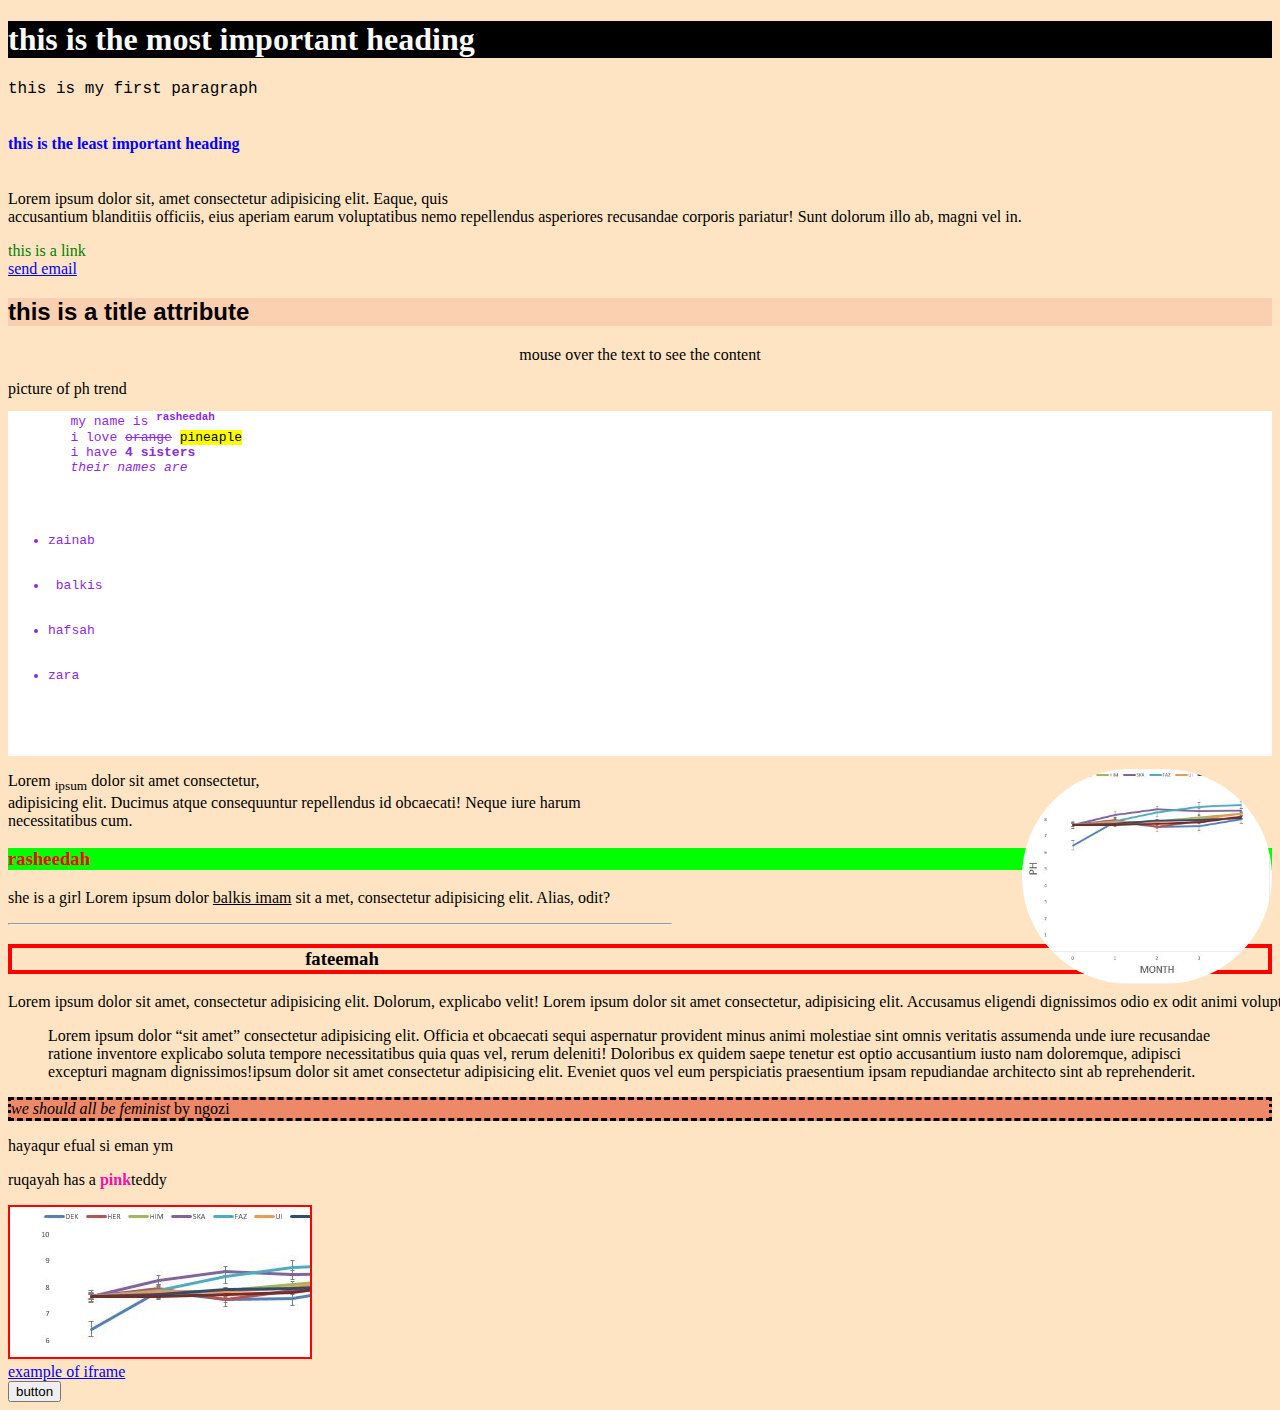
<file: index.html>
<!DOCTYPE html>
<html lang="en">
<head>
  <link rel="stylesheet" href="/index.css">

    <meta charset="UTF-8">
    <meta http-equiv="X-UA-Compatible" content="IE=edge">
    <meta name="viewport" content="width=device-width, initial-scale=1.0">
    <title>my first website</title> <link rel="icon" href="/PH FIGURE.JPG">
</head>
<body style="background-color:bisque;">
    <h1 style="font: size 60px">this is the most important heading</h1>
    <p style="font-family:courier;">this is my first paragraph</p>
      <h6 title="it is important"; style="color: blue; font-size: 100%;">this is the least important heading</h6>
      <p style="font-size:100%;">Lorem ipsum dolor sit, amet consectetur adipisicing elit. Eaque, quis <br> accusantium blanditiis officiis, eius aperiam earum voluptatibus nemo repellendus asperiores recusandae corporis pariatur! Sunt dolorum illo ab, magni vel in.</p>
      <a href="wwww.google.com" target="_parent" style="color: green; text-decoration:none">this is a link</a><br>
      <a href="mailto:imamrasheedatahmad1993@gmail.com">send email</a>
      <h2 title="im a header"; style="font-family:arial; background-color:rgba(219, 44, 13, 0.1) ;">this is a title attribute</h2>
      <p title="im a tooltip"; style="text-align:center;">mouse over the text to see the content</p>
      <a href="#ph" style="color:black; text-decoration:none">picture of ph trend</a>
      <pre style="font-size:100% ; background-color: rgb(255, 255, 255); color: blueviolet;">
        my name is <sup><b>rasheedah</b></sup>
        i love <del>orange</del> <mark>pineaple</mark>  
        i have <strong>4 sisters</strong>  
        <em>their names are</em>  
        <ul>
          <li>zainab</li>
          <li> balkis</li>
          <li>hafsah</li>
          <li>zara</li>
        </ul>
      </pre>
      <img id="ph" src="/PH FIGURE.JPG" alt="pH trend" style="float:right ;">
      <p title='john "shot gun" nelson'> Lorem <sub>ipsum</sub> dolor sit amet consectetur,<br> adipisicing elit. Ducimus atque consequuntur repellendus id obcaecati! Neque iure harum necessitatibus cum.</p>
      <h3 style="color: rgb(255, 0, 0) ; background-color: rgb(0, 255, 0) ;">rasheedah</h3>
      <p style="white-space:nowrap ;">she is a girl Lorem ipsum dolor <ins>balkis imam</ins> sit a met, consectetur adipisicing elit. Alias, odit?</p>
      <hr>
      <h3 style="border: 4px solid red; text-align: center;">fateemah</h3>
      <p style="white-space:nowrap ;">Lorem ipsum dolor sit amet, consectetur adipisicing elit. Dolorum, explicabo velit! Lorem ipsum dolor sit amet consectetur, adipisicing elit. Accusamus eligendi dignissimos odio ex odit animi voluptatibus possimus nihil temporibus cumque?</p>
      <blockquote cite="www.google.com">Lorem ipsum dolor <q>sit amet</q>  consectetur adipisicing elit. Officia et obcaecati sequi aspernatur provident minus animi molestiae sint omnis veritatis assumenda unde iure recusandae ratione inventore explicabo soluta tempore necessitatibus quia quas vel, rerum deleniti! Doloribus ex quidem saepe tenetur est optio accusantium iusto nam doloremque, adipisci excepturi magnam dignissimos!ipsum dolor sit amet consectetur adipisicing elit. Eveniet quos vel eum perspiciatis praesentium ipsam repudiandae architecto sint ab reprehenderit.</blockquote>
      <p style="background-color: rgba(219, 44, 13, 0.5); border-style: dashed dotted;"><cite>we should all be feminist</cite> by ngozi</p>
      <bdo dir="rtl">my name is laufe ruqayah</bdo>
      <!--this is just a reminder that i'm still a learner-->
      <p>ruqayah has a <span style="color:rgb(243, 17, 175) ; font-weight:bold">pink</span>teddy</p>
      <iframe src="/PH FIGURE.JPG" style="border:2px solid red; height: 150px;width:300px;" tittle="iframe example" name="iframe4"></iframe><br>
      <a href="/PH FIGURE.JPG" target="iframe4">example of iframe</a>
      <form action="">
        <input type="button" value="button">
      </form>
</body>
</html>
</file>
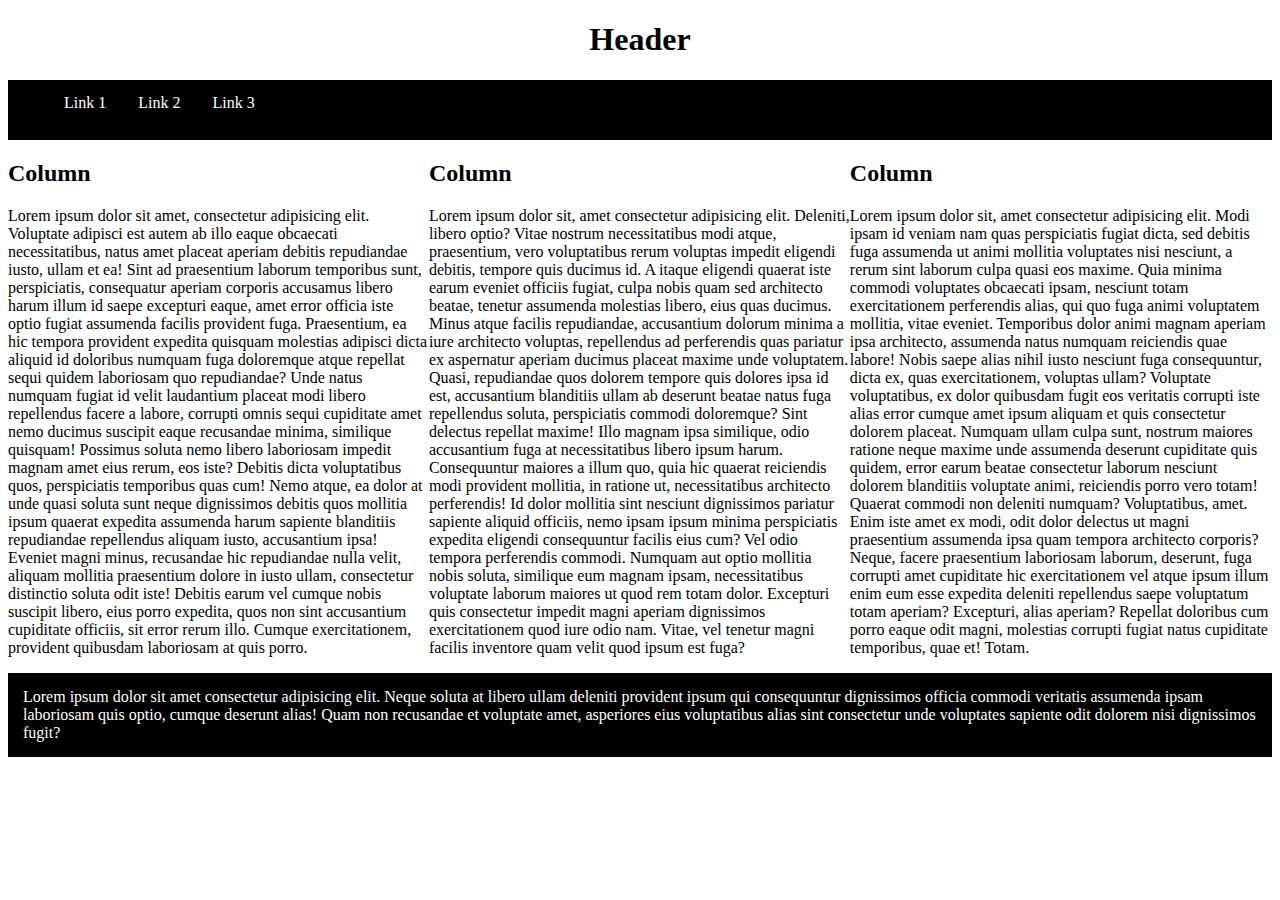
<file: HTNCF/index.html>
<!DOCTYPE html>
<html lang="en">
<head>
    <meta charset="UTF-8">
    <meta http-equiv="X-UA-Compatible" content="IE=edge">
    <meta name="viewport" content="width=device-width, initial-scale=1.0">
    <title>HTNCF</title>
    <link rel="stylesheet" href="style.css">
</head>
<body>
    <div class="header">
        <h1>Header</h1>
    </div>
    <div class="topnav">
        <ul>
            <li>
                <a href="#link1">Link 1</a>
            </li>
            <li>
                <a href="#link2">Link 2</a>
            </li>
            <li>
                <a href="#link3">Link 3</a>
            </li>
        </ul>
    </div>
    <div class="row">
        <div class="column">
         <h2>Column</h2>
         <p>
           Lorem ipsum dolor sit amet, consectetur adipisicing elit. Voluptate adipisci est autem ab illo eaque obcaecati necessitatibus, natus amet placeat aperiam debitis repudiandae iusto, ullam et ea! Sint ad praesentium laborum temporibus sunt, perspiciatis, consequatur aperiam corporis accusamus libero harum illum id saepe excepturi eaque, amet error officia iste optio fugiat assumenda facilis provident fuga. Praesentium, ea hic tempora provident expedita quisquam molestias adipisci dicta aliquid id doloribus numquam fuga doloremque atque repellat sequi quidem laboriosam quo repudiandae? Unde natus numquam fugiat id velit laudantium placeat modi libero repellendus facere a labore, corrupti omnis sequi cupiditate amet nemo ducimus suscipit eaque recusandae minima, similique quisquam! Possimus soluta nemo libero laboriosam impedit magnam amet eius rerum, eos iste? Debitis dicta voluptatibus quos, perspiciatis temporibus quas cum! Nemo atque, ea dolor at unde quasi soluta sunt neque dignissimos debitis quos mollitia ipsum quaerat expedita assumenda harum sapiente blanditiis repudiandae repellendus aliquam iusto, accusantium ipsa! Eveniet magni minus, recusandae hic repudiandae nulla velit, aliquam mollitia praesentium dolore in iusto ullam, consectetur distinctio soluta odit iste! Debitis earum vel cumque nobis suscipit libero, eius porro expedita, quos non sint accusantium cupiditate officiis, sit error rerum illo. Cumque exercitationem, provident quibusdam laboriosam at quis porro.
         </p>
        </div>
       <div class="column">
        <h2>Column</h2>
        <p>
            Lorem ipsum dolor sit, amet consectetur adipisicing elit. Deleniti, libero optio? Vitae nostrum necessitatibus modi atque, praesentium, vero voluptatibus rerum voluptas impedit eligendi debitis, tempore quis ducimus id. A itaque eligendi quaerat iste earum eveniet officiis fugiat, culpa nobis quam sed architecto beatae, tenetur assumenda molestias libero, eius quas ducimus. Minus atque facilis repudiandae, accusantium dolorum minima a iure architecto voluptas, repellendus ad perferendis quas pariatur ex aspernatur aperiam ducimus placeat maxime unde voluptatem. Quasi, repudiandae quos dolorem tempore quis dolores ipsa id est, accusantium blanditiis ullam ab deserunt beatae natus fuga repellendus soluta, perspiciatis commodi doloremque? Sint delectus repellat maxime! Illo magnam ipsa similique, odio accusantium fuga at necessitatibus libero ipsum harum. Consequuntur maiores a illum quo, quia hic quaerat reiciendis modi provident mollitia, in ratione ut, necessitatibus architecto perferendis! Id dolor mollitia sint nesciunt dignissimos pariatur sapiente aliquid officiis, nemo ipsam ipsum minima perspiciatis expedita eligendi consequuntur facilis eius cum? Vel odio tempora perferendis commodi. Numquam aut optio mollitia nobis soluta, similique eum magnam ipsam, necessitatibus voluptate laborum maiores ut quod rem totam dolor. Excepturi quis consectetur impedit magni aperiam dignissimos exercitationem quod iure odio nam. Vitae, vel tenetur magni facilis inventore quam velit quod ipsum est fuga?
        </p>    
       </div>
       <div class="column">
        <h2>Column</h2>
        <p>
          Lorem ipsum dolor sit, amet consectetur adipisicing elit. Modi ipsam id veniam nam quas perspiciatis fugiat dicta, sed debitis fuga assumenda ut animi mollitia voluptates nisi nesciunt, a rerum sint laborum culpa quasi eos maxime. Quia minima commodi voluptates obcaecati ipsam, nesciunt totam exercitationem perferendis alias, qui quo fuga animi voluptatem mollitia, vitae eveniet. Temporibus dolor animi magnam aperiam ipsa architecto, assumenda natus numquam reiciendis quae labore! Nobis saepe alias nihil iusto nesciunt fuga consequuntur, dicta ex, quas exercitationem, voluptas ullam? Voluptate voluptatibus, ex dolor quibusdam fugit eos veritatis corrupti iste alias error cumque amet ipsum aliquam et quis consectetur dolorem placeat. Numquam ullam culpa sunt, nostrum maiores ratione neque maxime unde assumenda deserunt cupiditate quis quidem, error earum beatae consectetur laborum nesciunt dolorem blanditiis voluptate animi, reiciendis porro vero totam! Quaerat commodi non deleniti numquam? Voluptatibus, amet. Enim iste amet ex modi, odit dolor delectus ut magni praesentium assumenda ipsa quam tempora architecto corporis? Neque, facere praesentium laboriosam laborum, deserunt, fuga corrupti amet cupiditate hic exercitationem vel atque ipsum illum enim eum esse expedita deleniti repellendus saepe voluptatum totam aperiam? Excepturi, alias aperiam? Repellat doloribus cum porro eaque odit magni, molestias corrupti fugiat natus cupiditate temporibus, quae et! Totam.
        </p>
      </div>
    </div>
    <div class="footer">
        Lorem ipsum dolor sit amet consectetur adipisicing elit. Neque soluta at libero ullam deleniti provident ipsum qui consequuntur dignissimos officia commodi veritatis assumenda ipsam laboriosam quis optio, cumque deserunt alias! Quam non recusandae et voluptate amet, asperiores eius voluptatibus alias sint consectetur unde voluptates sapiente odit dolorem nisi dignissimos fugit?
    </div>
    
</body>
</html>
</file>
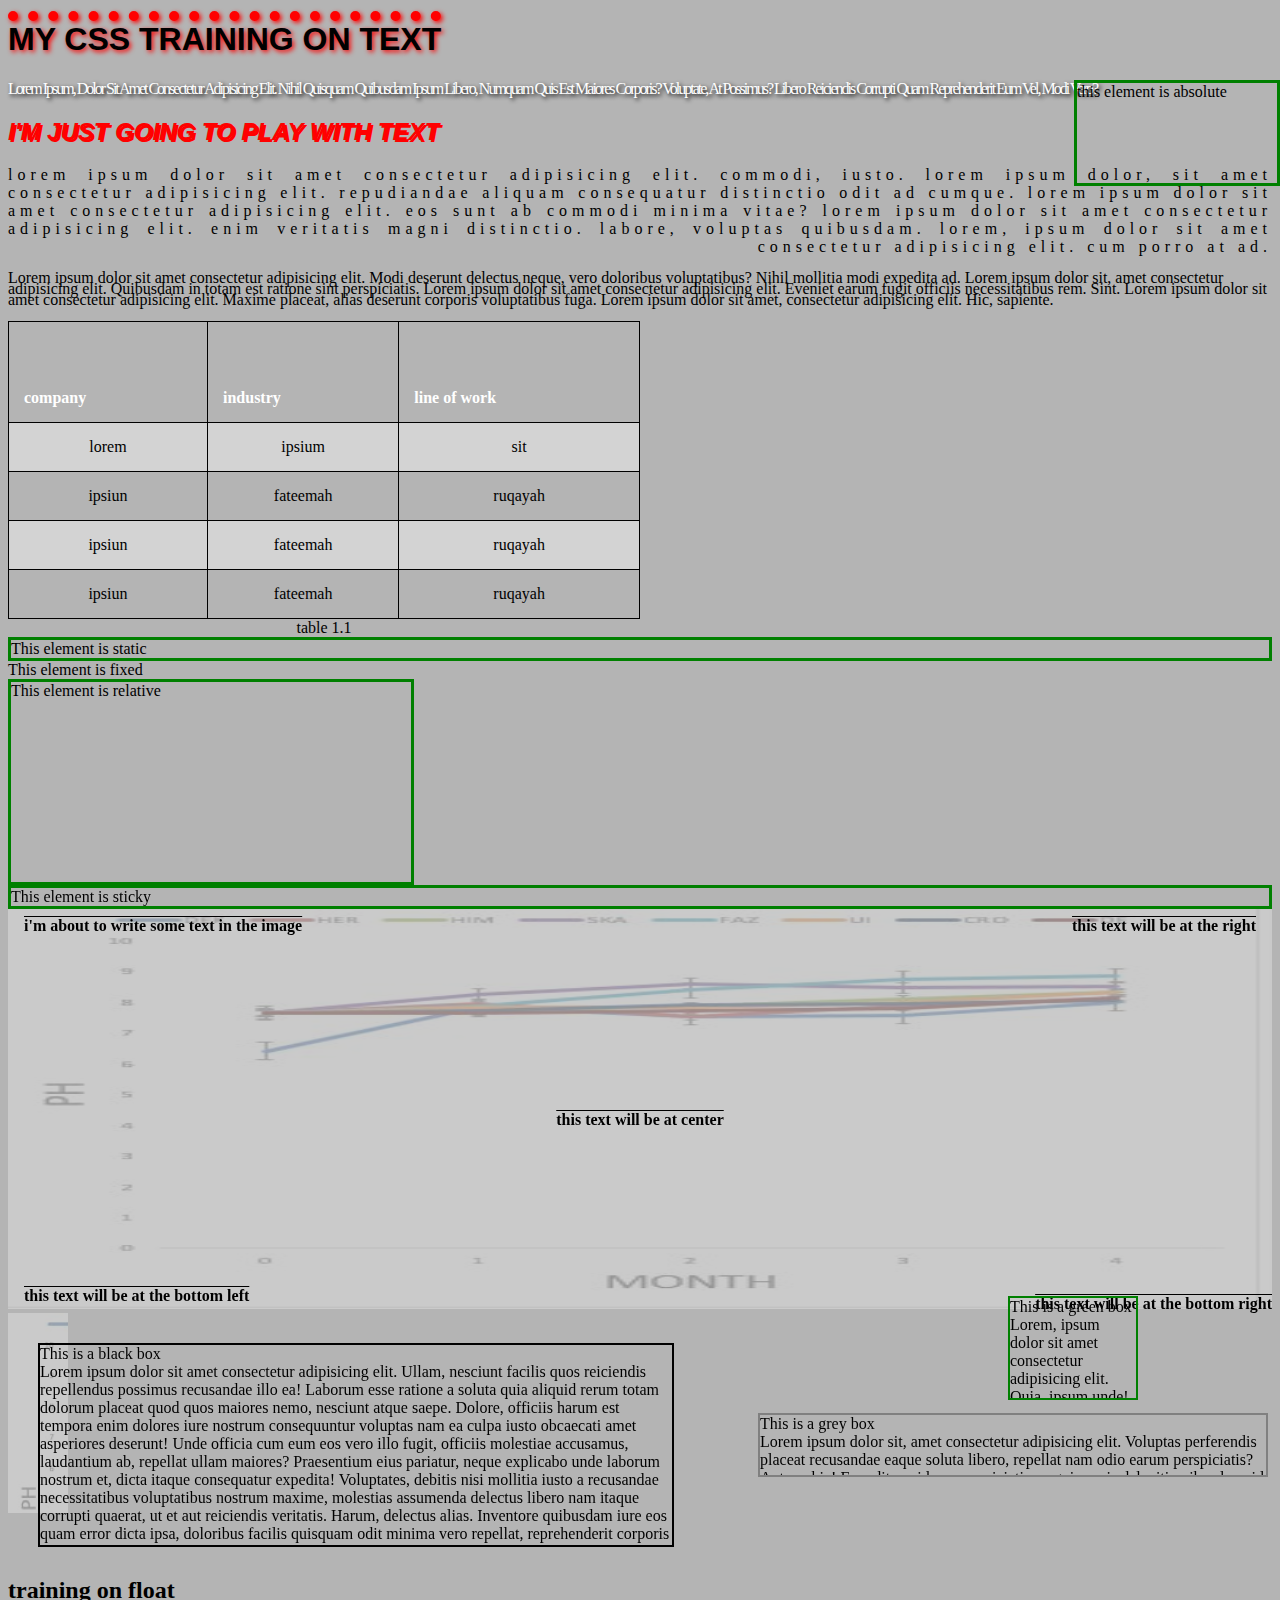
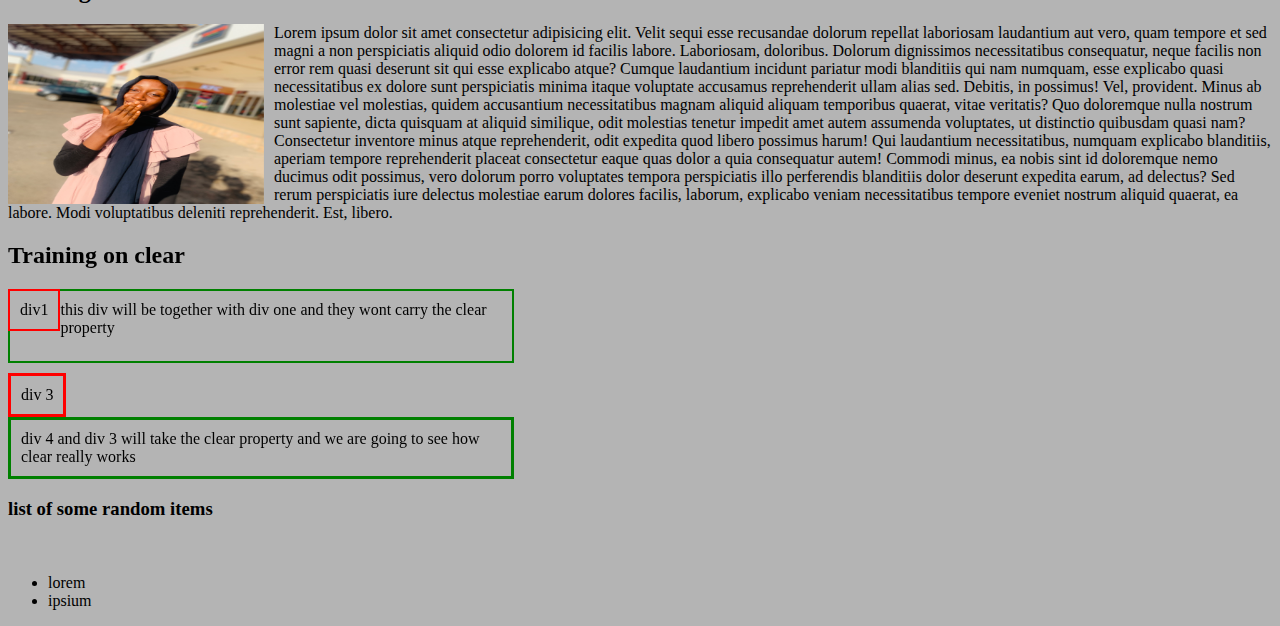
<file: my css/index.html>
<!DOCTYPE html>
<html lang="en">
<head>
    <meta charset="UTF-8">
    <meta http-equiv="X-UA-Compatible" content="IE=edge">
    <meta name="viewport" content="width=device-width, initial-scale=1.0">
    <title>css training</title>
    <link rel="stylesheet" href="style.css">
</head>
<body>
    <h1>my css training on text</h1>
    <p class="lorem">Lorem ipsum, dolor sit amet consectetur adipisicing elit. Nihil quisquam quibusdam ipsum libero, numquam quis est maiores corporis? Voluptate, at possimus? Libero reiciendis corrupti quam reprehenderit eum vel, modi vero?</p>
    <h2 class="play">i'm just going to play with text</h2>
    <p class="two">
        Lorem ipsum dolor sit amet consectetur adipisicing elit. Commodi, iusto.
        Lorem ipsum dolor, sit amet consectetur adipisicing elit. Repudiandae aliquam consequatur distinctio odit ad cumque.
        Lorem ipsum dolor sit amet consectetur adipisicing elit. Eos sunt ab commodi minima vitae?
        Lorem ipsum dolor sit amet consectetur adipisicing elit. Enim veritatis magni distinctio. Labore, voluptas quibusdam.
        Lorem, ipsum dolor sit amet consectetur adipisicing elit. Cum porro at ad.   
    </p>
    <p class="three">
        Lorem ipsum dolor sit amet consectetur adipisicing elit. Modi deserunt delectus neque, vero doloribus voluptatibus? Nihil mollitia modi expedita ad.
        Lorem ipsum dolor sit, amet consectetur adipisicing elit. Quibusdam in totam est ratione sint perspiciatis.
        Lorem ipsum dolor sit amet consectetur adipisicing elit. Eveniet earum fugit officiis necessitatibus rem. Sint.
        Lorem ipsum dolor sit amet consectetur adipisicing elit. Maxime placeat, alias deserunt corporis voluptatibus fuga.
        Lorem ipsum dolor sit amet, consectetur adipisicing elit. Hic, sapiente.  
    </p>
    <table>
        <caption>table 1.1</caption>
        <tr>
            <th>company</th>
            <th>industry</th>
            <th>line of work</th>
        </tr>
        <tr>
            <td>lorem</td>
            <td>ipsium</td>
            <td>sit</td>
        </tr>
        <tr>
            <td>ipsiun</td>
            <td>fateemah</td>
            <td>ruqayah</td>
        </tr>
        <tr>
            <td>ipsiun</td>
            <td>fateemah</td>
            <td>ruqayah</td>
        </tr>
        <tr>
            <td>ipsiun</td>
            <td>fateemah</td>
            <td>ruqayah</td>
        </tr>
    </table>
    <div class="left">
    <div class="static">This element is static</div>
    <div class="fixed">This element is fixed</div>
    <div class="relative">This element is relative</div>
    <div class="absolute">this element is absolute</div>
    <div class="sticky">This element is sticky</div>
   </div>
    <div class="container">
       <img src="/PH FIGURE.JPG" alt="ph figure">
       <div class="text"> i'm about to write some text in the image</div>
       <div class="right"> this text will be at the right</div>
       <div class="bottomleft"> this text will be at the bottom left</div>
       <div class="bottomright"> this text will be at the bottom right</div>
       <div class="center"> this text will be at center</div>
    </div>
    <div class="imagetwo">
        <img src="/PH FIGURE.JPG" alt="ph trend">
    </div>
    <div class="containertwo">
        <div class="black-box">This is a black box <br>
        Lorem ipsum dolor sit amet consectetur adipisicing elit. Ullam, nesciunt facilis quos reiciendis repellendus possimus recusandae illo ea! Laborum esse ratione a soluta quia aliquid rerum totam dolorum placeat quod quos maiores nemo, nesciunt atque saepe. Dolore, officiis harum est tempora enim dolores iure nostrum consequuntur voluptas nam ea culpa iusto obcaecati amet asperiores deserunt! Unde officia cum eum eos vero illo fugit, officiis molestiae accusamus, laudantium ab, repellat ullam maiores? Praesentium eius pariatur, neque explicabo unde laborum nostrum et, dicta itaque consequatur expedita! Voluptates, debitis nisi mollitia iusto a recusandae necessitatibus voluptatibus nostrum maxime, molestias assumenda delectus libero nam itaque corrupti quaerat, ut et aut reiciendis veritatis. Harum, delectus alias. Inventore quibusdam iure eos quam error dicta ipsa, doloribus facilis quisquam odit minima vero repellat, reprehenderit corporis dolorem libero? Repellendus quis quod, mollitia sunt, vitae quisquam veritatis cupiditate nam at illo in ratione nostrum repudiandae voluptate voluptas doloremque laudantium corrupti, tenetur debitis aliquam veniam voluptates. Asperiores, quidem officiis deserunt, accusamus quo atque ratione ut tempora nesciunt mollitia voluptatem nulla, qui adipisci. Error officiis fuga a optio dicta eos perspiciatis magnam culpa? Sint consequuntur quod maiores dolore magni dolor tempora, expedita quisquam perspiciatis aut aliquid vitae a incidunt dignissimos repellat.
        </div>
        <div class="gray-box">This is a grey box <br>
        Lorem ipsum dolor sit, amet consectetur adipisicing elit. Voluptas perferendis placeat recusandae eaque soluta libero, repellat nam odio earum perspiciatis? Autem, hic! Expedita quidem, perspiciatis magni omnis deleniti quibusdam, id velit qui distinctio, repellat rerum aliquid nemo! Eos exercitationem officiis doloremque veritatis fugiat dolores ab earum dolorum rerum a? Expedita id delectus eaque temporibus accusamus non, in perferendis dolorem perspiciatis aut sequi provident nisi tenetur. Consectetur totam facilis iste laboriosam vel, voluptates officiis sunt animi, voluptas repudiandae mollitia sint ipsa maxime debitis optio vitae iusto non nemo asperiores labore excepturi. Inventore iusto cumque corrupti consequatur assumenda incidunt repudiandae odit a voluptatum ipsum, quo praesentium sequi dicta quibusdam doloremque natus temporibus nisi facilis officiis beatae porro. Reiciendis earum totam omnis vitae quibusdam, eaque sequi culpa doloribus! Officiis ad corrupti quos officia labore facere quaerat, beatae sunt accusantium nobis ab, explicabo reiciendis quae et provident suscipit eum earum culpa minima commodi assumenda iusto perferendis. Nulla, praesentium delectus. Sunt, odit dolores mollitia sint aut earum consectetur atque corrupti non minus repellendus magni repudiandae dolor. Assumenda est architecto perferendis porro, iusto similique at deleniti qui cupiditate. Numquam officia nesciunt minus obcaecati quasi, quia, beatae dolore natus fuga, delectus excepturi repellendus architecto esse officiis similique!
        </div>
        <div class="green-box">This is a green box <br>
        Lorem, ipsum dolor sit amet consectetur adipisicing elit. Quia, ipsum unde! Quasi deleniti animi delectus fugiat ullam omnis obcaecati. Totam minima inventore cumque reprehenderit repellendus in odit provident ipsa esse est labore illum, suscipit enim nostrum, perspiciatis neque. Cumque assumenda maxime corporis dolore, nisi ab quia vitae doloremque iusto non veniam quo aliquid quod aliquam sed neque harum doloribus at quidem est. Recusandae non et odio numquam molestiae nisi quod doloremque distinctio assumenda deleniti suscipit animi aliquam temporibus tempora quidem, repellendus dolores modi possimus soluta, ea sed molestias voluptatibus quibusdam eligendi. Inventore earum ullam ad culpa, necessitatibus beatae sed hic odio iure quis eligendi minima suscipit maxime aperiam eveniet consequuntur voluptates consectetur quo quos cumque. Rerum repellendus ad nesciunt incidunt laudantium animi a accusamus officiis quis deserunt, non repellat minima harum quisquam maiores similique dolor modi quidem fuga id molestias eaque reprehenderit corrupti aspernatur. Non, at deserunt quam eos culpa qui, sapiente est velit voluptatum omnis accusamus beatae nesciunt? Vero id qui adipisci voluptatum rem libero optio quis repudiandae dolorum nihil magnam consequatur quod illum omnis magni neque hic, provident veritatis dolores maxime, ea voluptates illo! Fuga id voluptas nisi debitis magnam eligendi cum possimus inventore aliquid eius? Accusamus, repellendus.
        </div>
    </div>
    <div>
        <h2>training on float</h2>
        <p class="fati">
            <img src="/images/fateemah.jpeg" alt="fati's picture">
            Lorem ipsum dolor sit amet consectetur adipisicing elit. Velit sequi esse recusandae dolorum repellat laboriosam laudantium aut vero, quam tempore et sed magni a non perspiciatis aliquid odio dolorem id facilis labore. Laboriosam, doloribus. Dolorum dignissimos necessitatibus consequatur, neque facilis non error rem quasi deserunt sit qui esse explicabo atque? Cumque laudantium incidunt pariatur modi blanditiis qui nam numquam, esse explicabo quasi necessitatibus ex dolore sunt perspiciatis minima itaque voluptate accusamus reprehenderit ullam alias sed. Debitis, in possimus! Vel, provident. Minus ab molestiae vel molestias, quidem accusantium necessitatibus magnam aliquid aliquam temporibus quaerat, vitae veritatis? Quo doloremque nulla nostrum sunt sapiente, dicta quisquam at aliquid similique, odit molestias tenetur impedit amet autem assumenda voluptates, ut distinctio quibusdam quasi nam? Consectetur inventore minus atque reprehenderit, odit expedita quod libero possimus harum! Qui laudantium necessitatibus, numquam explicabo blanditiis, aperiam tempore reprehenderit placeat consectetur eaque quas dolor a quia consequatur autem! Commodi minus, ea nobis sint id doloremque nemo ducimus odit possimus, vero dolorum porro voluptates tempora perspiciatis illo perferendis blanditiis dolor deserunt expedita earum, ad delectus? Sed rerum perspiciatis iure delectus molestiae earum dolores facilis, laborum, explicabo veniam necessitatibus tempore eveniet nostrum aliquid quaerat, ea labore. Modi voluptatibus deleniti reprehenderit. Est, libero.
        </p>
    </div>
    <div class="clear">
        <h2>Training on clear</h2>
        <div class="div1">div1</div>
        <div class="div2">this div will be together with div one and they wont carry the clear property</div>
    </div>
    <div class="clear-two">
        <div class="div3">div 3</div>
        <div class="div4">div 4 and div 3 will take the clear property and we are going to see how clear really works</div>
    </div>
    <div class="list">
       <h3>list of some random items</h3>
       <div class="flexbox"></div>
       <ul class="list">
        <li>lorem</li>
        <li>ipsium</li>
       </ul>
    </div>
</body>
</html>
</file>
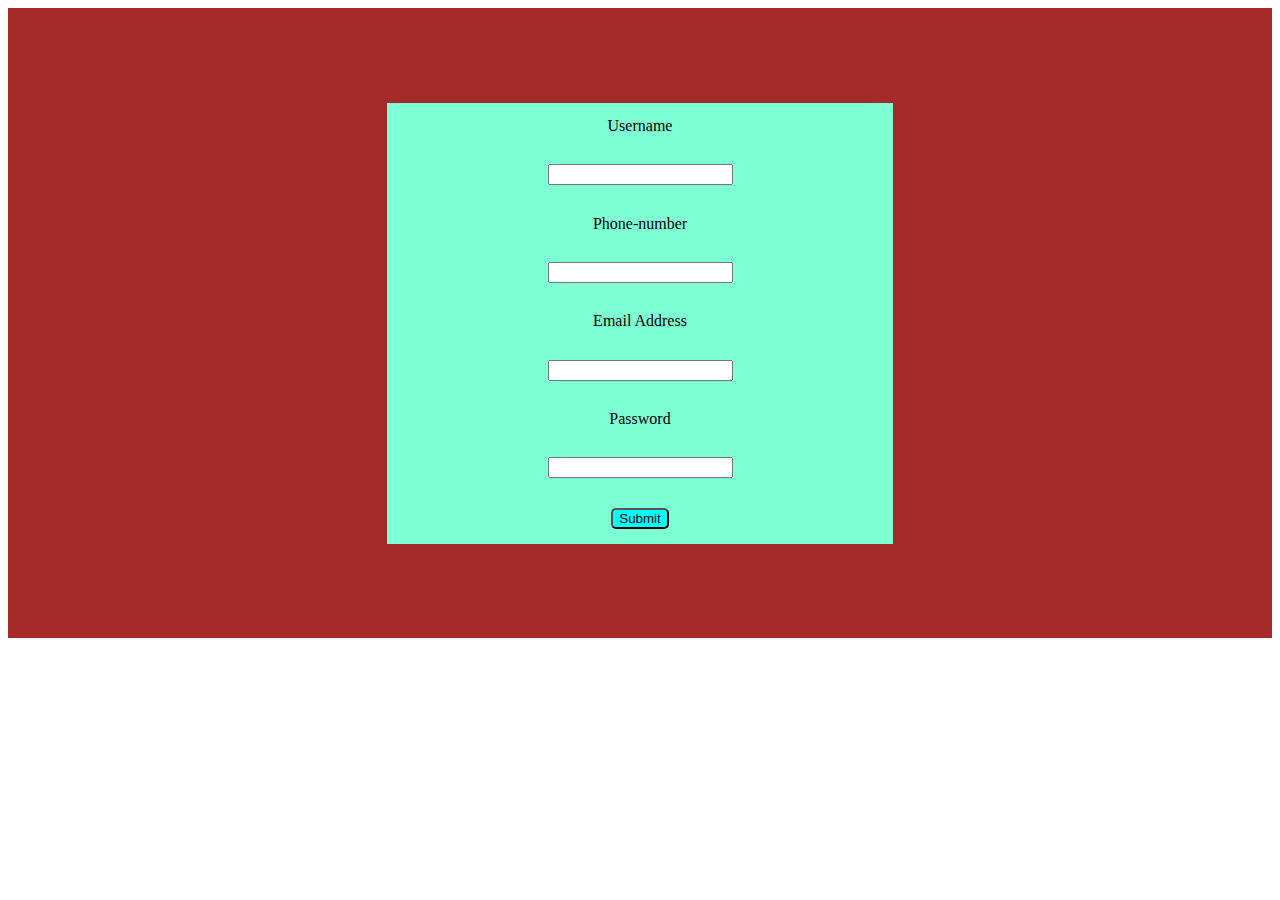
<file: HTNCF/sc/index.html>
<!DOCTYPE html>
<html lang="en">
<head>
    <meta charset="UTF-8">
    <meta http-equiv="X-UA-Compatible" content="IE=edge">
    <meta name="viewport" content="width=device-width, initial-scale=1.0">
    <title>form</title>
    <link rel="stylesheet" href="style.css">
</head>
<body>
    <div class="container">
        <div class="form-container">
            <form action="">
                <label for="username">Username</label>
                <input type="text" id="Username">
                <label for="phone-number">Phone-number</label>
                <input type="number" id="phone-number">
                <label for="email">Email Address</label>
                <input type="email" id="email">
                <label for="password">Password</label>
                <input type="password" id="password">
                <input type="submit" value="Submit">
            </form>
        </div>

    </div>
    
</body>
</html>
</file>
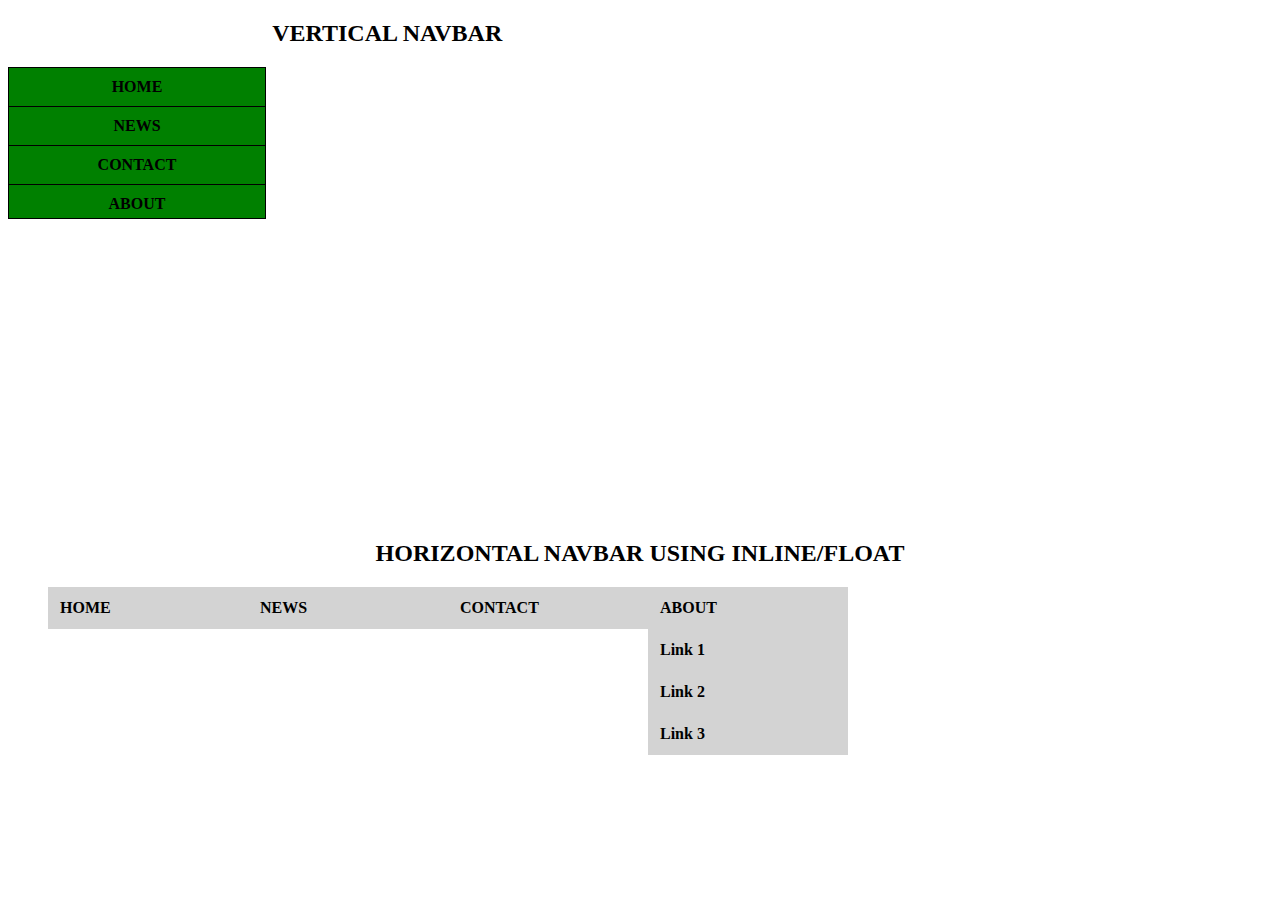
<file: my css/nabars/index.html>
<!DOCTYPE html>
<html lang="en">
<head>
    <meta charset="UTF-8">
    <meta http-equiv="X-UA-Compatible" content="IE=edge">
    <meta name="viewport" content="width=device-width, initial-scale=1.0">
    <title>navbar</title>
    <link rel="stylesheet" href="style.css">
</head>
<body>
    <div class="v-navbar">
        <h2>vertical navbar</h2>
        <ul>
            <li>
                <a href="#home">HOME</a>
            </li>
            <li>
                <a href="#news">NEWS</a>
            </li>
            <li>
                <a href="#contact">CONTACT</a>
            </li>
            <li class="about">
                <a href="#about">ABOUT</a>
            </li>
        </ul>
    </div>
    <div class="h-navbar">
        <h2>horizontal navbar using inline/float</h2>
        <ul>
            <li>
                <a href="#home">HOME</a>
            </li>
            <li>
                <a href="#news">NEWS</a>
            </li>
            <li>
                <a href="#contact">CONTACT</a>
            </li>
            <li class="drop-down">
                 <a href="#about" class="dropbtn">ABOUT</a></span>
                 <div class="dropdown-content"></div>
                 <a href="#link1">Link 1</a>
                 <a href="#link2">Link 2</a>
                 <a href="#link3">Link 3</a>
            </li>
        </ul>
    </div>

</body>
</html>
</file>
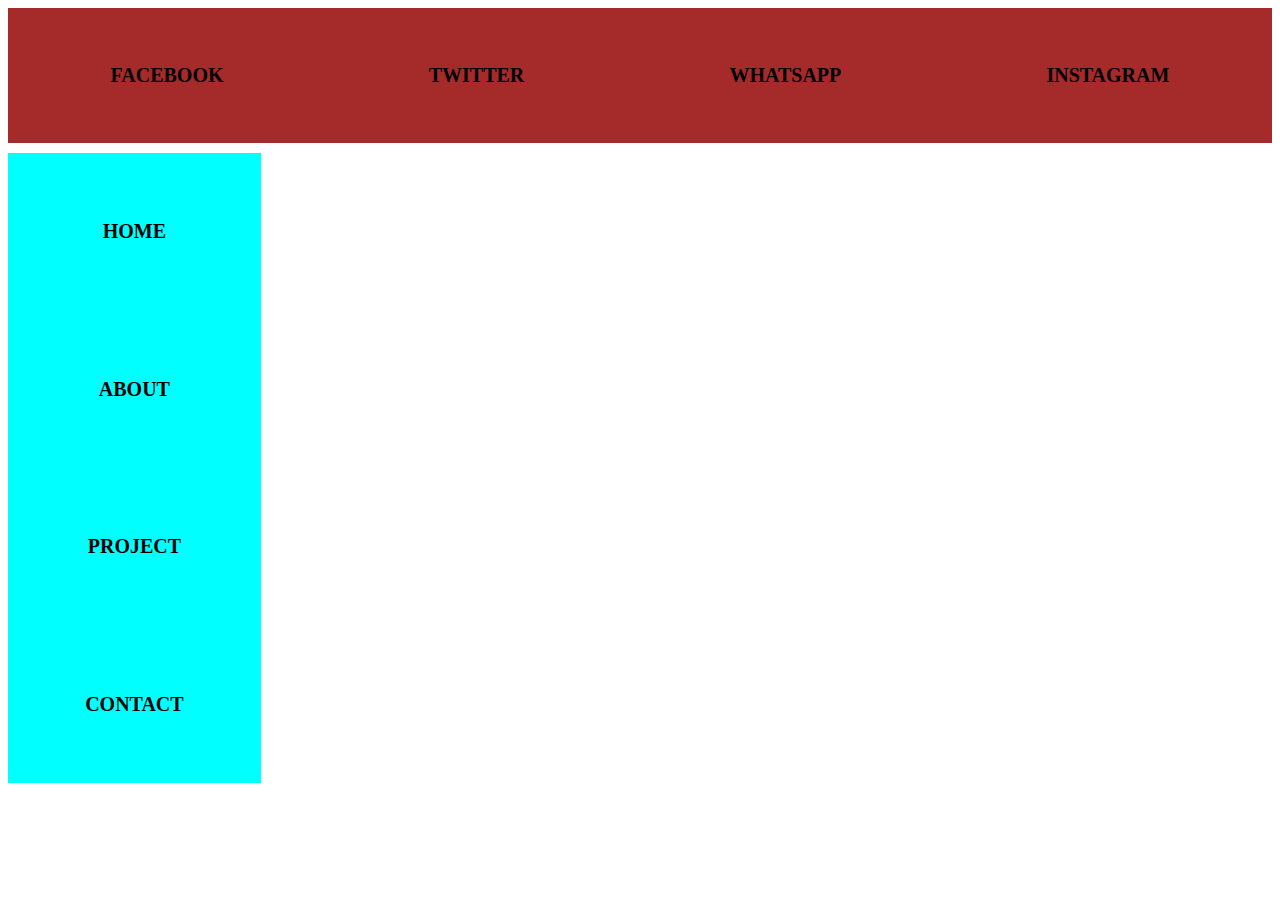
<file: New folder/navbar/index.html>
<!DOCTYPE html>
<html lang="en">
<head>
    <meta charset="UTF-8">
    <meta http-equiv="X-UA-Compatible" content="IE=edge">
    <meta name="viewport" content="width=device-width, initial-scale=1.0">
    <title>navbar</title>
    <link rel="stylesheet" href="style.css">
</head>
<body>
    <div class="container">
        <div class="v-navbar">
            <a href="https://www.facebook.com/imam.rasheedat.1">FACEBOOK</a>
            <a href="https://twitter.com/_Rasheedharh">TWITTER</a>
            <a href="#project">WHATSAPP</a>
            <a href="#contact">INSTAGRAM</a>       
         </div>
        <div class="h-navbar">
            <a href="#home">HOME</a>
            <a href="#about">ABOUT</a>
            <a href="#project">PROJECT</a>
            <a href="#contact">CONTACT</a>       
        </div>  
    </div>
    
</body>
</html>
</file>
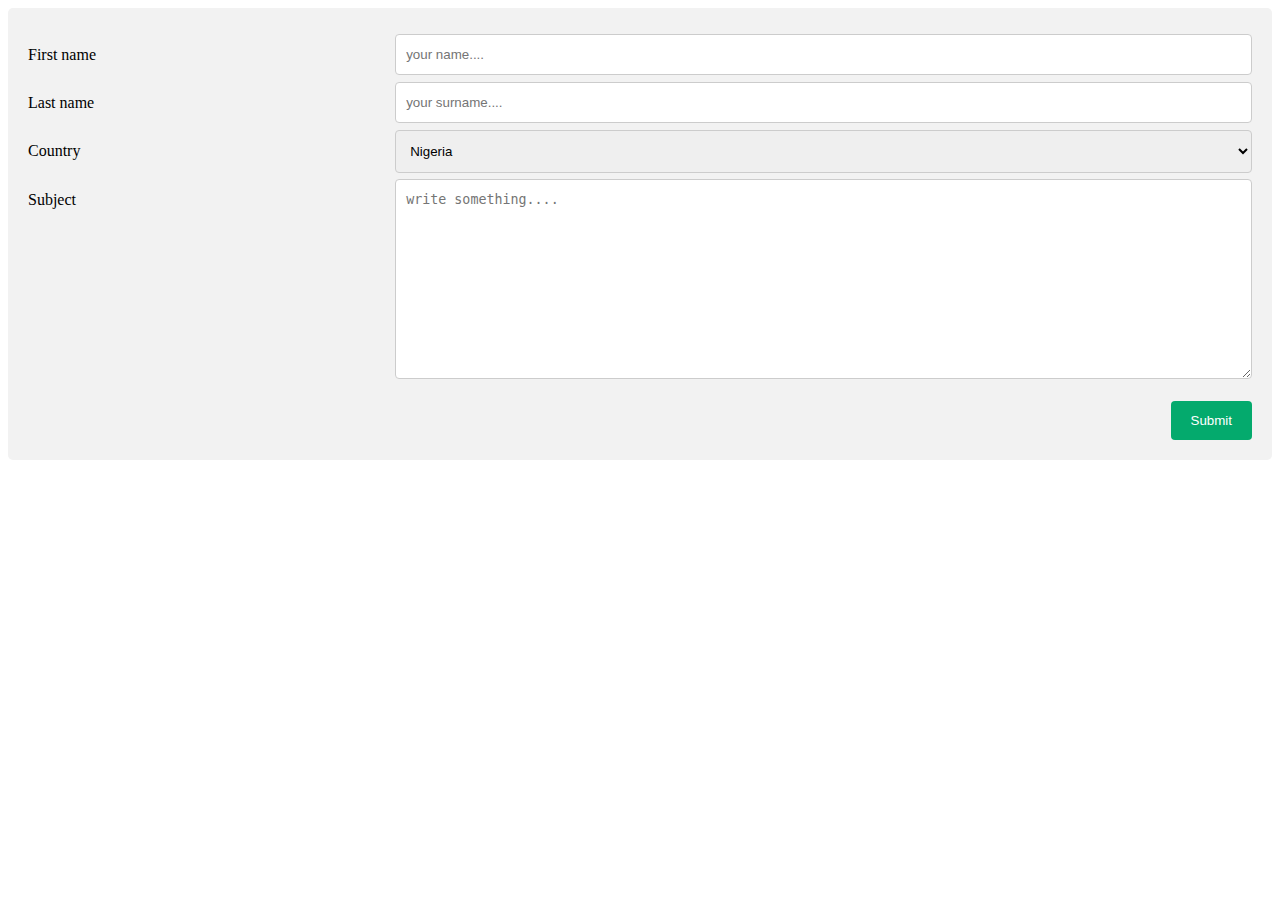
<file: my css/nabars/css form/responsive form/index.html>
<!DOCTYPE html>
<html lang="en">
<head>
    <meta charset="UTF-8">
    <meta http-equiv="X-UA-Compatible" content="IE=edge">
    <meta name="viewport" content="width=device-width, initial-scale=1.0">
    <title>Responsive form</title>
    <link rel="stylesheet" href="style.css">
</head>
<body>
    <div class="container">
        <form action="/actionpage.php">
            <div class="row">
                <div class="col-1">
                    <label for="Fname">First name</label>
                </div>
                <div class="col-2">
                    <input type="text" name="firstname" id="Fname" placeholder="your name....">
                </div>
            </div>
            <div class="row">
                <div class="col-1">
                    <label for="lname">Last name</label>
                </div>
                <div class="col-2">
                    <input type="text" name="lastname" id="lname" placeholder="your surname....">
                </div>
            </div>
            <div class="row">
                <div class="col-1">
                    <label for="country">Country</label>
                </div>
                <div class="col-2">
                    <select name="country" id="country">
                      <option value="Nigeria">Nigeria</option>
                      <option value="Australia">Australia</option>
                      <option value="Kenya">Kenya</option>
                    </select>
                </div>
            </div>
            <div class="row">
                <div class="col-1">
                    <label for="subject">Subject</label>
                </div>
                <div class="col-2">
                    <textarea name="subject" id="subject" placeholder="write something...."></textarea>
                </div>
            </div>
            <br>
            <div class="row">
                <input type="submit" value="Submit">
            </div>
        </form>
    </div>
    
</body>
</html>
</file>
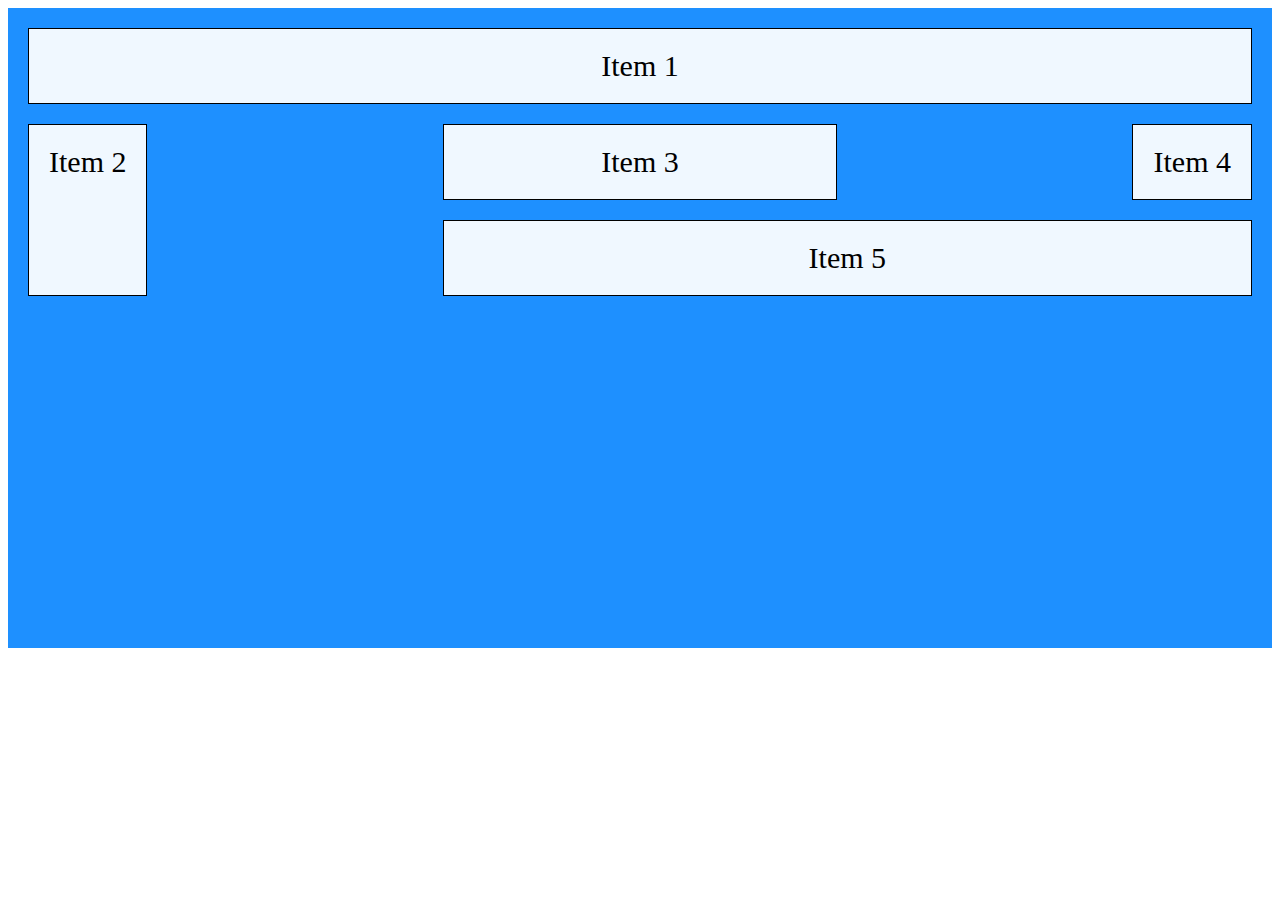
<file: New folder/grid/grid.html>
<!DOCTYPE html>
<html lang="en">
<head>
    <meta charset="UTF-8">
    <meta http-equiv="X-UA-Compatible" content="IE=edge">
    <meta name="viewport" content="width=device-width, initial-scale=1.0">
    <title>GRID</title>
    <link rel="stylesheet" href="grid.css">
</head>
<body>
    <div class="grid-container">
        <div class="item-1">Item 1</div>
        <div class="item-2">Item 2</div>
        <div class="item-3">Item 3</div>
        <div class="item-4">Item 4</div>
        <div class="item-5">Item 5</div>
    </div>
    
</body>
</html>
</file>
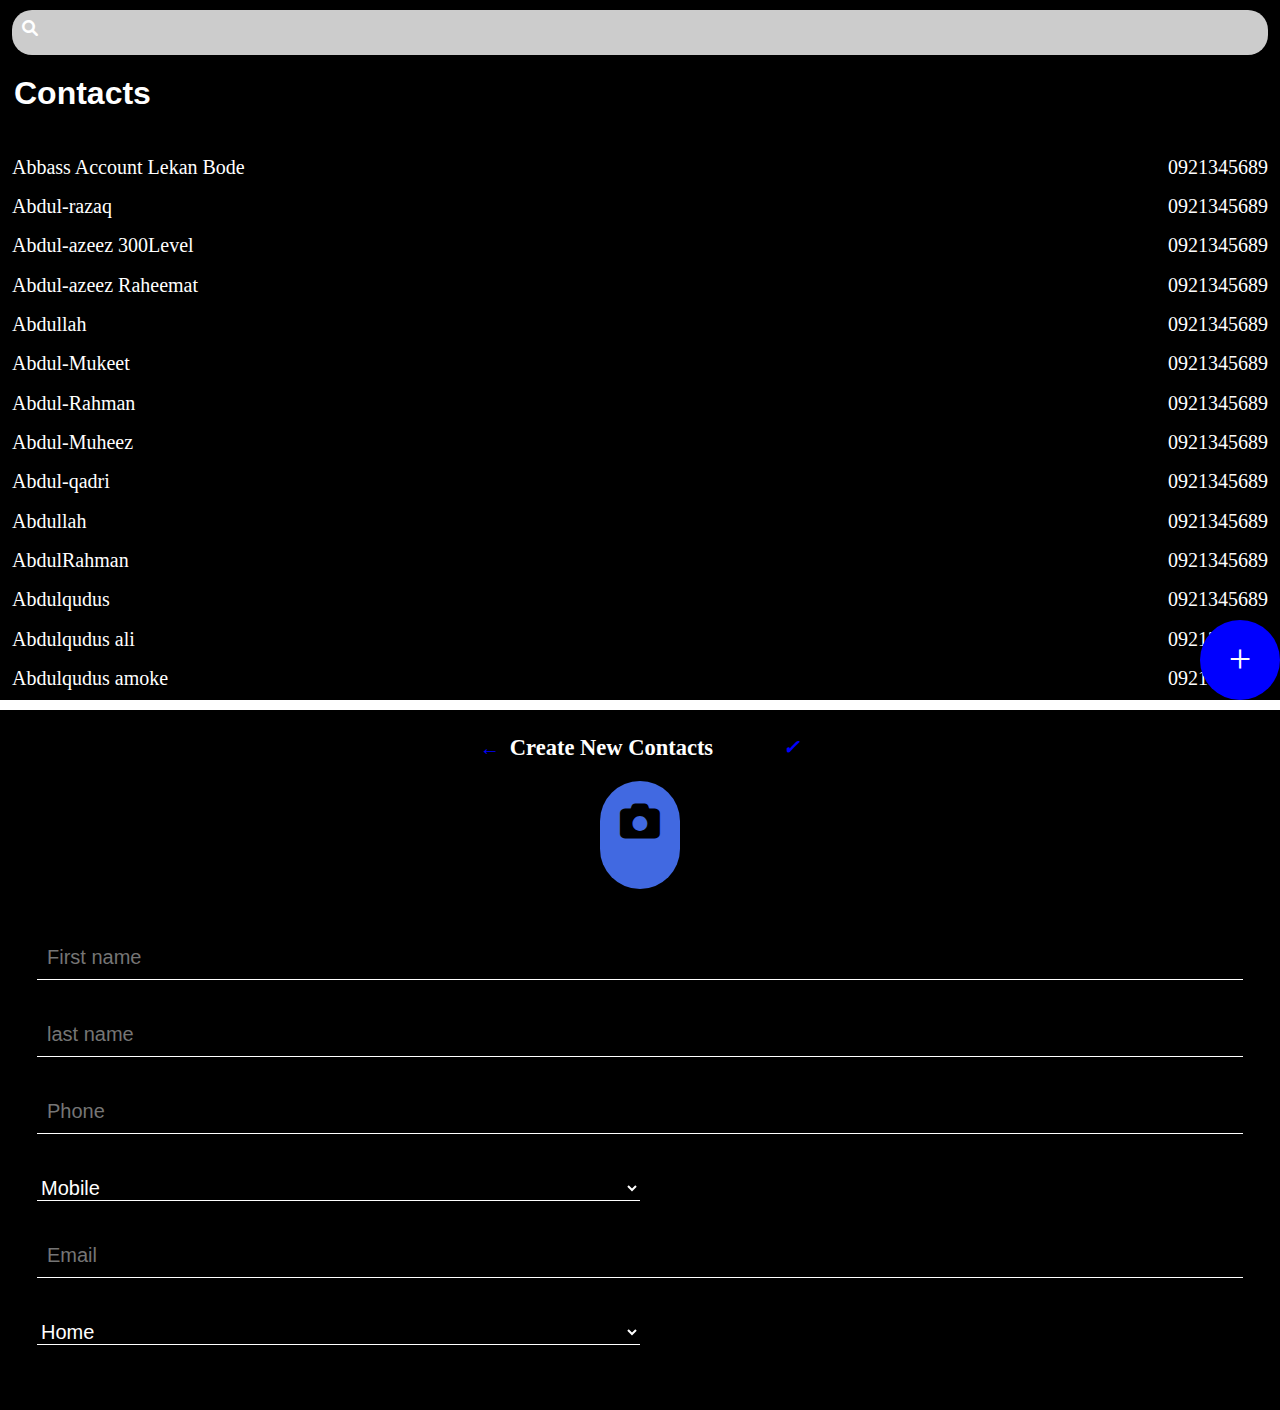
<file: New folder/phone-book/phone-book.html>
<!DOCTYPE html>
<html lang="en">
<head>
    <meta charset="UTF-8">
    <meta http-equiv="X-UA-Compatible" content="IE=edge">
    <meta name="viewport" content="width=device-width, initial-scale=1.0">
    <title>PHONE BOOK</title>
    <link rel="stylesheet" href="/css/all.min.css">
    <link rel="stylesheet" href="/css/fontawesome.min.css">
    <link rel="stylesheet" href="phone-book.css">
</head>
<body>
    <div class="container-one">
        <div class="header">
            <i class="fa-solid fa-magnifying-glass"></i>
            <input type="text" name="search" id="search">
        </div>
        <div class="contact">
            <h1>Contacts</h1>
        </div>
        <div class="phone-info">
            <div class="one">
                <span class="name"> Abbass Account Lekan Bode </span>
                <span class="number">0921345689</span>
            </div>
            <div class="two">
                <span class="name"> Abdul-razaq</span>
                <span class="number">0921345689</span>   
            </div>
            <div class="three">
                <span class="name"> Abdul-azeez 300Level</span>
                <span class="number">0921345689</span> 
            </div>
            <div class="four">
                <span class="name">Abdul-azeez Raheemat</span>
                <span class="number"> 0921345689</span> 
            </div>
            <div class="five">
                <span class="name">Abdullah</span>
                <span class="number">0921345689</span>  
            </div>
            <div class="six">
                <span class="name">Abdul-Mukeet</span>
                <span class="number">0921345689</span> 
            </div>
            <div class="seven">
                <span class="name">Abdul-Rahman</span>
                <span class="number">0921345689</span>  
            </div>
            <div class="eight">
                <span class="name">Abdul-Muheez</span>
                <span class="number"> 0921345689</span>
            </div>
            <div class="nine">
                <span class="name">Abdul-qadri</span>
                <span class="number"> 0921345689</span>
            </div>
            <div class="ten">
                <span class="name">Abdullah</span>
                <span class="number"> 0921345689</span>
            </div>
            <div class="eleven">
                <span class="name">AbdulRahman</span>
                <span class="number"> 0921345689</span>
            </div>
            <div class="twelve">
                <span class="name">Abdulqudus</span>
                <span class="number"> 0921345689</span>
            </div> 
            <div class="thirteen">
                <span class="name">Abdulqudus ali</span>
                <span class="number"> 0921345689</span>
            </div>
            <div class="fourteen">
                <span class="name">Abdulqudus amoke</span>
                <span class="number"> 0921345689</span>
            </div>               
        </div>
        <div class="add-contact">&plus;</div>
    </div>
    <div class="container-two">
        <div class="header-two">
            <div class="tittle">
                <div class="arrow"><i>&LeftArrow;</i></div>
                <div class="new-contacts"><h2>Create New Contacts</h2></div>
                <div class="check-mark"><i>&checkmark;</i></div>
            </div>    
            <div class="cam">
                <i class="fa-solid fa-camera"></i>
            </div>
        </div>
        <div class="form">
            <form>
                <input type="text" class="fname" placeholder="First name">
                <input type="text" class="lname" placeholder="last name">
                <input type="number" class="phone-number" placeholder="Phone">
                <select id="mobile">
                    <option value="mobile">Mobile</option>
                    <option value="work">Work</option>
                    <option value="home">Home</option>
                    <option value="main">Main</option>
                    <option value="work-fax">Work-fax</option>
                    <option value="home-fax">Home-fax</option>
                    <option value="dagger">Dagger</option>
                </select>
                <input type="email" id="email-address" placeholder="Email">
                <select id="home">
                    <option value="Home">Home</option>
                    <option value="work">Work</option>
                    <option value="other">Other</option>
                    <option value="custom">Custom</option>
                </select>
            </form>
        </div>
    </div>
</body>
</html>
</file>
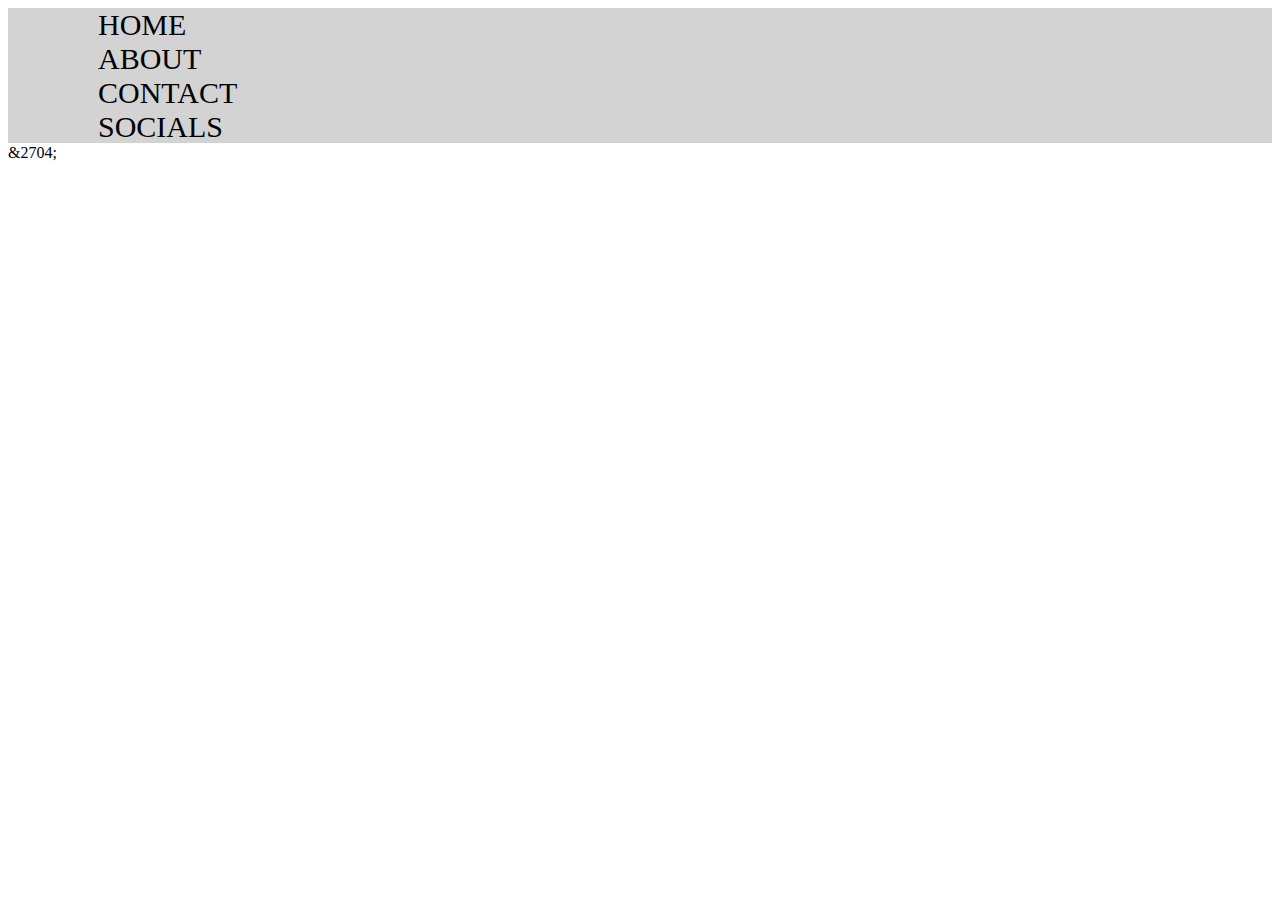
<file: New folder/responsive-navbar/responsive.html>
<!DOCTYPE html>
<html lang="en">
<head>
    <meta charset="UTF-8">
    <meta http-equiv="X-UA-Compatible" content="IE=edge">
    <meta name="viewport" content="width=device-width, initial-scale=1.0">
    <title>navbar</title>
    <link rel="stylesheet" href="responsive.css">
</head>
<body>
    <div class="navbar">
            <li>
                <div class="one"><a href="#home">HOME</a></div>
                <div><a href="#about">ABOUT</a></div>
                <div><a href="#contact">CONTACT</a></div>
                <div><a href="#socials">SOCIALS</a></div>
            </li>
        &2704; 

    </div>
    
</body>
</html>
</file>
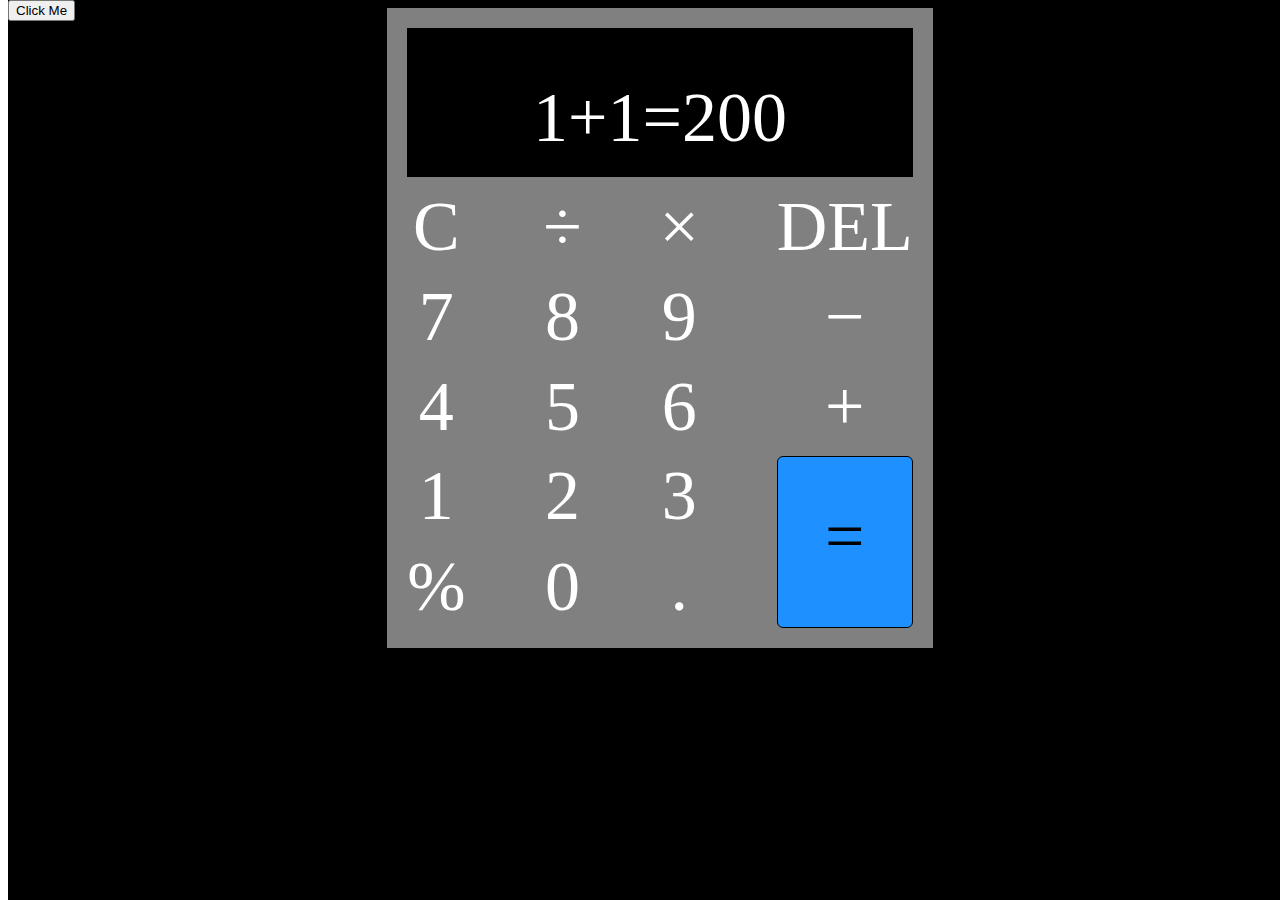
<file: New folder/template/template.html>
<!DOCTYPE html>
<html lang="en">
<head>
    <meta charset="UTF-8">
    <meta http-equiv="X-UA-Compatible" content="IE=edge">
    <meta name="viewport" content="width=device-width, initial-scale=1.0">
    <title>Template</title>
    <link rel="stylesheet" href="template.css">
</head>
<body>
    <div class="grid-container">
        <div class="display">1+1=200</div>
        <div class="item-1">C</div>
        <div class="item-2">&divide</div>
        <div class="item-3">&times</div>
        <div class="item-4">DEL</div>
        <div class="item-5">7</div>
        <div class="item-6">8</div>
        <div class="item-7">9</div>
        <div class="item-8">&minus;</div>
        <div class="item-9">4</div>
        <div class="item-10">5</div>
        <div class="item-11">6</div>
        <div class="item-12">&plus;</div>
        <div class="item-13">1</div>
        <div class="item-14">2</div>
        <div class="item-15">3</div>
        <div class="item-16">&equals;</div>
        <div class="item-17">%</div>
        <div class="item-18">0</div>
        <div class="item-19">.</div>         
    </div>
    <div class="flex-container">
        <div class="flex-item">
            <button>Click Me</button>
        </div>
    </div>
    
</body>
</html>
</file>
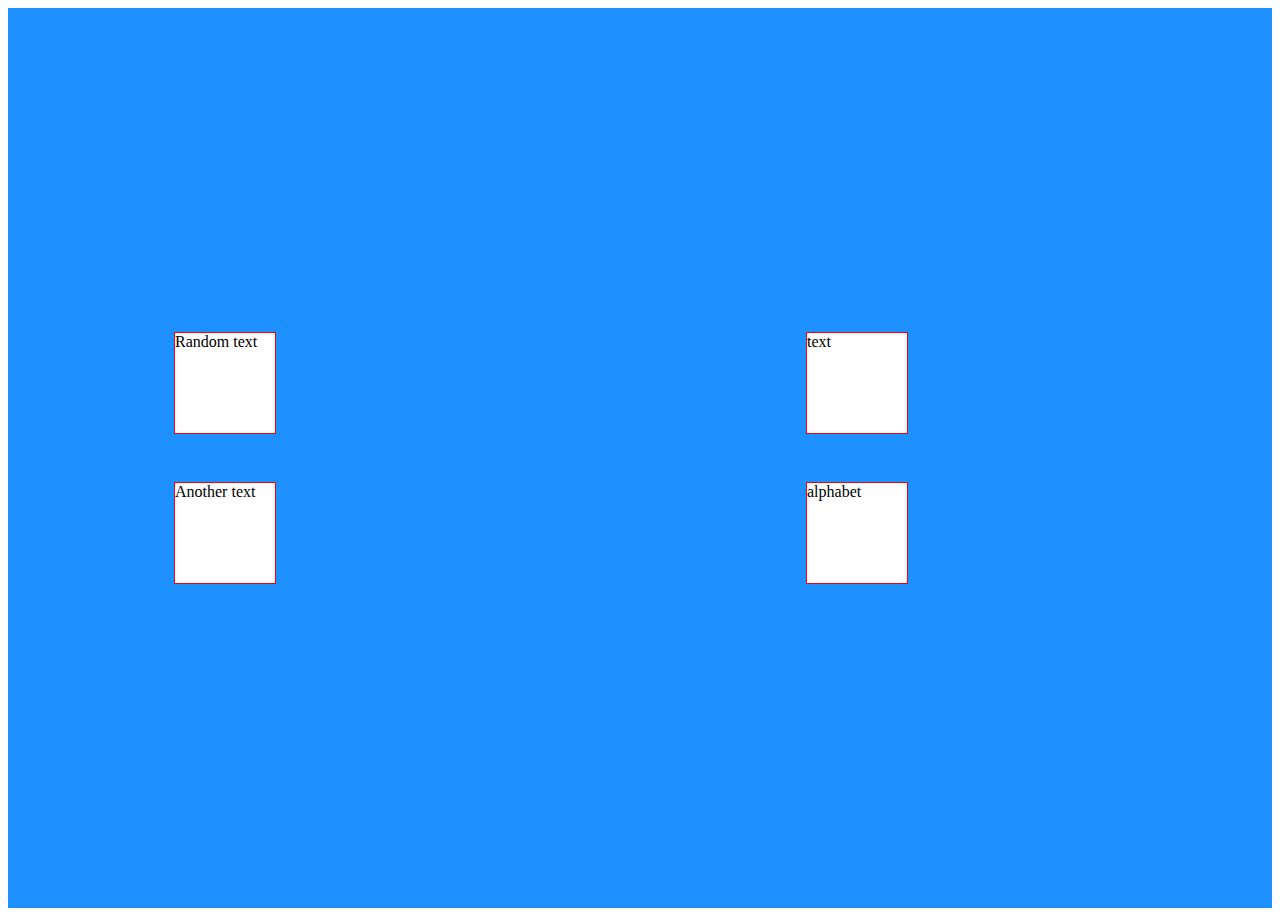
<file: HTNCF/sc/small/inde.html>
<!DOCTYPE html>
<html lang="en">
<head>
    <meta charset="UTF-8">
    <meta http-equiv="X-UA-Compatible" content="IE=edge">
    <meta name="viewport" content="width=device-width, initial-scale=1.0">
    <title>Document</title>
    <link rel="stylesheet" href="style.css">
</head>
<body>
    <div class="flex-container">
     <div class="first-row">
        <div>
            Random text
        </div>
        <div>
            Another text
        </div>
     </div>
     <div class="second-row">
        <div>
            text
        </div>
        <div>
            alphabet
        </div>
     </div>
    </div>
    
</body>
</html>
</file>
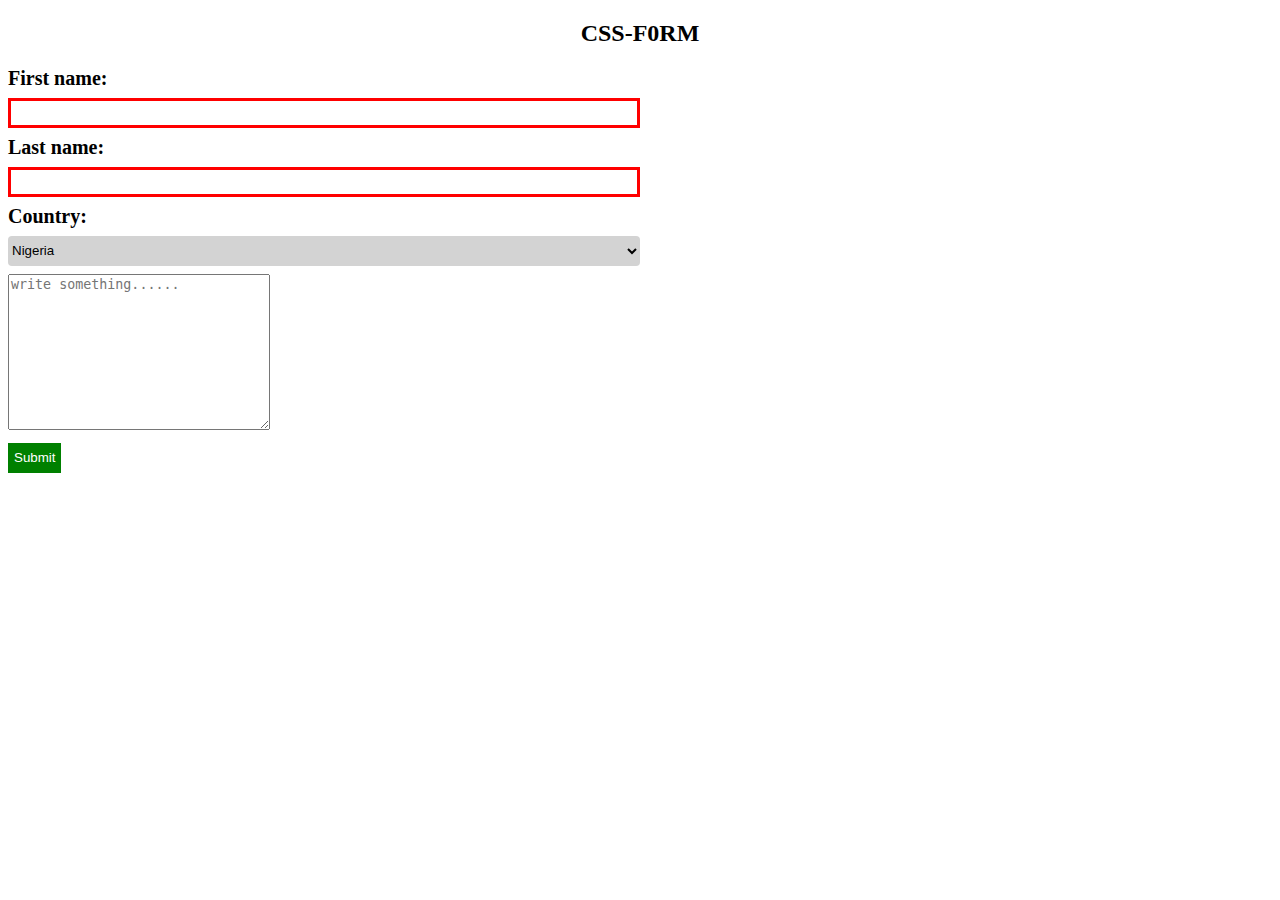
<file: my css/nabars/css form/css-form.html>
<!DOCTYPE html>
<html lang="en">
<head>
    <meta charset="UTF-8">
    <meta http-equiv="X-UA-Compatible" content="IE=edge">
    <meta name="viewport" content="width=device-width, initial-scale=1.0">
    <title>CSS-FORM</title>
    <link rel="stylesheet" href="css-form.css">
</head>
<body>
    <h2>CSS-F0RM</h2>
    <form action="getform/" target="_blank">
        <label for="firstname" id="firstname">First name:</label><br>
        <input type="text" name="firstname" id="firstname"><br>
        <label for="last-name" id="last-name">Last name:</label><br>
        <input type="text" name="last-name"><br>
        <label for="country" id="country">Country:</label><br>
        <select name="country" id="country">
            <option value="Nigeria">Nigeria</option>
            <option value="South Africa">South Africa</option>
            <option value="Kenya">Kenya</option>
        </select><br>
        <label for="text-area"></label>
            <textarea name="text-area" id="text-area" cols="30" rows="10" placeholder="write something......"></textarea><br>
            <input type="button" value="Submit">
    </form>
    
</body>
</html>
</file>
<file: index.css>
body{background-color: beige;}
h1{background-color: black;color: rgb(250, 250, 250); background-color: black;}
img{width: 250px;border-radius: 125px; margin-left: 350px;}
</file>
<file: HTNCF/style.css>
*{
    box-sizing: border-box;
}

.header {
    text-align: center;
    text-decoration: none;   
}

.topnav {
    margin:0;
    background-color: black;
    height: 60px;
}

ul{
    list-style-type: none;
    height: inherit;
}

li a {
    float: left;
    display: block;
    color: white;
    text-align: center ;
    padding: 14px 16px;
    text-decoration: none;   
}

li a:hover {
    background-color: #ddd;
    color: black;
}

.column {
    float: left;
    width: 33.3%;
}

.row:after {
    content: "";
    display: table;
    clear: both;
}

.footer {
    background-color: black;
    color: white;
    padding: 15px;
}

@media screen and (max-width:600px) {
    .column {
        width: 100%;
    }
}
</file>
<file: my css/style.css>
body {
    background-color: rgb(180, 180, 180);
}

h1 {
    text-shadow: 2px 2px 5px red;
    text-transform: uppercase;
    text-decoration: overline red dotted 10px;
    font-family: Verdana, Geneva, Tahoma, sans-serif;
    font-weight: bold;
}

h2.play {
    color: red;
    text-transform: uppercase;
    text-shadow: 2px 2px ;
    font-family: 'Lucida Sans', 'Lucida Sans Regular', 'Lucida Grande', 'Lucida Sans Unicode', Geneva, Verdana, sans-serif;
    font-weight: bold;
    font-style: italic;
}

p.lorem {
    color: white;
    text-shadow: 2px 2px 4px black ;
    text-transform: capitalize;
    letter-spacing: -2px;
    font-family: 'Times New Roman', Times, serif;
}

p.two {
    text-align: justify;
    text-align-last: right;
    text-transform: lowercase;
    letter-spacing: 5px;
}

p.three {
     line-height: 0.7;
}

table {
    border: 1px solid black;
    border-collapse: collapse;
    width: 50%;
}

th, td {
    padding: 15px;
    border: 1px solid black;
}

th {
    color: white;
    text-align: left;
    vertical-align: bottom;
    height: 70px;
}

tr:nth-child(even) {
    background-color: lightgrey;
}

tr {
    text-align: center;
    vertical-align: bottom;   
}

tr:hover {
    background-color: blueviolet;
}

caption {
    caption-side: bottom;
}

div.static {
    position: static;
    border: 3px solid green;
}

div.relative {
    position: relative;
    border: 3px solid green;
    width: 400px;
    height: 200px;
}

div.absolute {
    position:absolute;
    top: 80px;
    right: 0;
    border: 3px solid green;
    width: 200px;
    height: 100px;  
}

div.sticky {
    position: sticky;
    top: 0;
    right: 0;
    border: 3px solid green;
}

.container {
    position: relative;
}

img {
    height: 400px;
    width: 100%;
    position: relative;
    opacity: 0.3;
}

.text {
    position: absolute;
    text-decoration: overline;
    color: black;
    font-family: 'Lucida Sans';
    font-weight: bold;
    top: 8px;
    left: 16px;
}

.right {
    position: absolute;
    text-decoration: overline;
    color: black;
    font-family: 'Lucida Sans';
    font-weight: bold;
    top: 8px;
    right: 16px;
}

.bottomleft {
    position: absolute;
    text-decoration: overline;
    color: black;
    font-family: 'Lucida Sans';
    font-weight: bold;
    bottom: 8px;
    left: 16px;
}

.bottomright {
    position: absolute;
    text-decoration: overline;
    color: black;
    font-family: 'Lucida Sans';
    font-weight: bold;
    bottom: 0px;
    right: 0px;
}

.center {
    position: absolute;
    text-decoration: overline;
    color: black;
    font-family: 'Lucida Sans';
    font-weight: bold;
    top: 50%;
    width: 100%;
    text-align: center;
}

.containertwo {
    position: relative;
    float: left;
}
.imagetwo {
    position: absolute;
    clip: rect(0px, 60px, 200px, 0px);
    opacity: 1;
}

.black-box {
    position: relative;
    z-index: 1;
    border: 2px solid black;
    height: 200px;
    margin: 30px;
    width: 50%;
    overflow-x:scroll;
    overflow-y: visible;
}

.gray-box {
    position: absolute;
    z-index: 3;
    border: 2px solid grey;
    height: 60px;
    width: 40%;
    left: 750px;
    top: 100px;
    overflow: hidden;
}

.green-box {
    position: absolute;
    z-index: 2;
    width: 10%;
    border: 2px solid green;
    top: -17px;
    left: 1000px;
    height: 100px;
    overflow: auto;

}
.fati img {
    width: 20vw;
    height: 20vh;
    float:left;
    opacity: 1;
    margin-right: 10px;
}

.clear {
    position: relative;
    width: 40%;
}

.div1 {
    border: 2px solid red;
    float: left;
    padding: 10px;
}

.div2 {
    padding: 10px;
    border: 2px solid green;
    height: 50px;
}

.clear-two {
    position: relative;
    width: 40%;
    margin-top: 10px;
}

.div3 {
    border: 3px solid red;
    float:left;
    padding: 10px;
}

.div4 {
    padding: 10px;
    border: 3px solid green;
    clear: left;
}

.flexbox { display: flex;
    list-style: none;
    padding: 10px;
    
}
</file>
<file: HTNCF/sc/style.css>
.container {
    width: 100%;
    height: 70vh;
    background-color: brown;
    display: flex;
    justify-content: center;
    align-items: center;
   
}

.form-container {
    background-color: aquamarine;
    color: black;
    width: 40%;
    height: 70%;
}

form{
    width: 100%;
    height: 100%;
    display: flex;
    flex-direction: column;
    align-items: center;
    justify-content: space-around;
}

input[type=submit] {
    background-color: aqua;
    border-radius: 5px;
    
}
</file>
<file: my css/nabars/style.css>
.v-navbar {
    width: 60%;
    height: 500px;
}

h2 {
    text-align: center;
    text-transform: uppercase;
}

.v-navbar ul {
   list-style-type: none;
    width: 20%;
    height: 150px;
    margin: 0;
    background-color: green;
    border: 1px solid black;
    padding: 0;
    position: fixed;
}

.v-navbar li a {
    display: block;
    text-decoration: none;
    padding: 10px;
    text-align: center;
    color: black;
    font-weight: bold;   
}

.v-navbar li {
    border-bottom: 1px solid black;
}

.v-navbar li.about {
    border-bottom: none;
}

.v-navbar a:hover {
    background-color: blue;
    color: white;
    font-weight: lighter;
}

.h-navbar {
    width: 100%;
}

.h-navbar li {
    float: left;
    list-style-type: none;
    background-color: lightgray;
    width: 200px;
}

.h-navbar li a {
    display: block;
    padding: 12px;
    text-decoration: none;
    font-weight: bold;
    color: black;
}

.h-navbar a:hover .drop-down:hover .drop-down {
    background-color: green;
    color: orange;
}

.drop-down {
    position: relative;
    display: inline-block;
}

.dropdown-content {
    display: none;
    position: absolute;
    width: 100%;
    height: 75px;
    background-color: beige;
    color: black;
    text-decoration: none;
    box-shadow: 0px 2px 2px 0px;
    z-index: 1;
}

.drop-down:hover .dropdown-content {
  display: block;
}
</file>
<file: New folder/navbar/style.css>
.container {
    display: flex;
    flex-direction: column;
    height: 100vh;
}

.h-navbar {
    display: flex;
    flex-direction: column;
    width: 20%;
    height: 70vh;
    background-color: aqua;
    align-items: center;
    justify-content: space-around;
    margin-top: 10px;
}

.v-navbar {
    display: flex;
    flex-direction: row;
    width: 100%;
    height: 15vh;
    background-color: brown;
    align-items: center;
    justify-content: space-around;
}

a {
    color: black;
    font-weight: bold;
    text-decoration: none;
    font-size: 20px;
}
</file>
<file: my css/nabars/css form/responsive form/style.css>
*{
    box-sizing: border-box;
}

input[type=text], select, textarea {
    width: 100%;
    padding: 12px 10px;
    border: 1px solid #ccc;
    border-radius: 4px;
    resize: vertical;
}

label {
    padding: 12px 12px 12px 0;
    display: inline-block;
}

input[type=submit] {
    background-color: #04aa6d;
    color: white;
    padding: 12px 20px;
    border-radius: 4px;
    float: right;
    border: none;
    cursor: pointer;
}

input[type=submit] :hover {
    background-color: #45a049;
}

textarea {
    height: 200px;
}
.container {
    border-radius: 5px;
    background-color: #f2f2f2;
    padding: 20px;
}

.col-1 {
    float: left;
    width: 25%;
    margin-top: 6px;
}

.col-2 {
    float: right;
    width: 70%;
    margin-top: 6px;
}

.row:after {
    content: "";
    display: table;
    clear: both;
}

@media screen and (max-width:600px) {
    .col-1, .col-2, input[type=submit] {
        width: 100%;
        margin: 0;
    }
    
}
</file>
<file: New folder/grid/grid.css>
.grid-container {
    display: grid;
    background-color: dodgerblue;
    grid-template-areas: 'header header header header'
    'menu main main right' 'menu main main right' 'menu main main right' 'menu footer footer footer';
    height: 600px;
    padding: 20px;
    gap: 20px;
    justify-content: space-between;
    align-content: start;
}

.grid-container > div {
    border: 1px solid black;
    background-color: aliceblue;
    color: black;
    text-align: center;
    font-size: 30px;
    padding: 20px;
}

.item-1 {
    grid-area: header;
}

.item-2 {
    grid-area: menu;
}

.item-3 {
    grid-area: main;
}

.item-4 {
    grid-area:right;
}

.item-5 {
    grid-area:footer;
}
</file>
<file: New folder/phone-book/phone-book.css>
*{
    box-sizing: border-box;
    margin: 0;
    padding: 0;
}

.container-one {
    background-color: black;
    display: flex;
    flex-direction: column;
    color: white;
    width: 100%;
    height: 700px;
    padding: 10px 12px ;
    position: relative;
    overflow: scroll;
}

.header {
    display: flex;
    flex-direction: row;
    background-color: #ccc;
    padding: 10px;
    position: relative;
    max-height: 5vh;
    width: 100%;
    border-radius: 20px;
}

input#search {
    border-style: none;
    max-height: 4vh;
    margin: 0 0 15px 0;
}

.contact {
    margin: 20px 2px 10px 2px;
    height: 10vh;
}

h1 {
    font-weight: bold;
    font-family: Arial, Helvetica, sans-serif;
}

.phone-info {
    display: flex;
    flex-direction: column;
    height: 100%;
    width: 100%;
    align-content: center;
    justify-content: space-between;    
}

.phone-info > div {
    display: flex;
    flex-direction: row;
    justify-content: space-between;
    font-size: 20px;
}

.add-contact {
    width: 80px;
    height: 80px;
    border-radius: 40px;
    background-color: blue;
    color: white;
    text-align: center;
    padding-top: 15px;
    font-size: 40px;
    position: absolute;
   bottom: 0;
   right: 0;
}

.container-two {
    background-color: black;
    height: 700px;
    width: 100%;
    display: flex;
    flex-direction: column;
    padding: 10px 12px;
    position: absolute;
    font-size: 15px;
    position: absolute;
    margin-top: 10px;
}

.header-two {
    display: flex;
    flex-direction: column;
    height: 30vh;
    width: 100%;
    padding-left: 0;
}

.tittle {
    display: flex;
    flex-direction: row;
    padding-top: 10px;
    align-content: center;
    justify-content: center;
}

.arrow {
    color: blue;
    font-size: 20px;
    font-weight: bold;
    margin-top: 5px ;
    padding-top: 2px;

}

h2 {
    color: white;
    font-weight: bold;
    margin-left: 10px;
    margin-top: 5px;
}

.check-mark {
    color: blue;
    font-size: 20px;
    margin-left: 70px;
    font-weight: bolder;
    margin-top: 5px;
}

.cam {
    width: 80px;
    height: 12vh;
    border-radius:40px;
    background-color: royalblue;
    margin: auto;  
    align-items: center; 
    justify-content: center;
    padding: 20px;
}

.fa-camera {
    font-size: 40px;
}

.form {
    width: 100%;
    height: 100%;
    display: flex;
    flex-direction: column;
    padding: 25px;
    font-size: 35px;
}

input {
   width: 100%;
   border: none;
   border-bottom: 1px solid white;
   background: transparent;
   margin-bottom: 30px;
   padding: 10px;
   color: white;
   cursor: pointer;
   font-size: 20px;
}

select{
    width: 50%;
    border: none;
    border-bottom: 1px solid white;
    background: transparent;
    color: white;
    margin-bottom: 30px;
    font-size: 20px;
}

option {
    background-color: palevioletred;
}

input:focus {
    outline: none;
    border-bottom: 7px solid blue;
}
</file>
<file: New folder/responsive-navbar/responsive.css>
.navbar {
    display: flex;
    flex-direction: column;
    height: 15vh;
    width: 100%;
    background-color: lightgrey;
    align-content: center;
    justify-content: space-around;
}

li a {
    text-decoration: none;
    font-size: 30px;
    color: black;
    margin: 0 90px;
    width: 20%;
}

li {
    list-style-type: none;
    width: 100%;
}
</file>
<file: New folder/template/template.css>
.grid-container {
    display: grid;
    grid-template-columns: auto auto auto auto ;
    height: 600px;
    width: 40%;
    margin-left: 30%;
    background-color: grey;
    padding: 20px;
    align-content: space-between;
    justify-content: space-between;
    position: relative;
    z-index: 1;
}

.grid-container > div { 
    text-align: center;
    color: white;
    font-size: 70px;
}

div.display {
    grid-area: 1 / 1/ 4 / 5;
    background-color: black;
    color: white;
    text-align: center;
    padding-top: 50px;
    font-size: 70px;
}

div.item-16 {
    grid-area: 7 / 4 / 9 / 5;
    background-color: dodgerblue;
    text-align: center;
    color: black;
    padding: 40px 0;
    border: 1px solid black;
    border-radius: 6px;
}

.flex-container {
    position: absolute;
    top: 0;
    width: 100%;
    height: 100vh;
    background-color: black;
}
</file>
<file: HTNCF/sc/small/style.css>
.flex-container {
    display: flex;
    flex-direction: row;
    background-color: dodgerblue;
    height: 100vh;
    width: 100%;
    align-items: center;
    justify-content: space-around;
    
    
}

.first-row {
    display: flex;
    flex-direction: column;
    justify-content: space-around;
    height: 300px;
    width: 300px;
   
}

.second-row {
    display: flex;
    flex-direction: column;
    justify-content: space-around;
    height: 300px;
    width: 300px;
       
}

 .first-row > div {
    border: 1px solid red;
    color: black;
    height: 100px;
    width:100px;
    background-color: white;
    
}

.second-row > div {
    border: 1px solid red;
    color: black;
    height: 100px;
    width:100px;
    background-color: white;
}
</file>
<file: my css/nabars/css form/css-form.css>
* {
    box-sizing: border-box;
}
h2 {
    color: black;
    text-shadow: 2px 2px 2px white;
    text-align: center;
}

label {
    font-size: 20px;
    font-weight: bold;
}
input[type=text] {
    width: 50%;
    border: 3px solid red;
    height: 30px;
    padding: 10px 5px;
    margin: 8px 0;
}

select {
    width: 50%;
    border-radius: 4px;
    border: none;
    height: 30px;
    margin: 8px 0;
    background-color: lightgrey;
    
}

input[type=button] {
    background-color: green;
    align-items: center;
    margin: 8px 0;
    height: 30px;
    border: none;
    color: white;
    justify-content: center;
}
</file>
